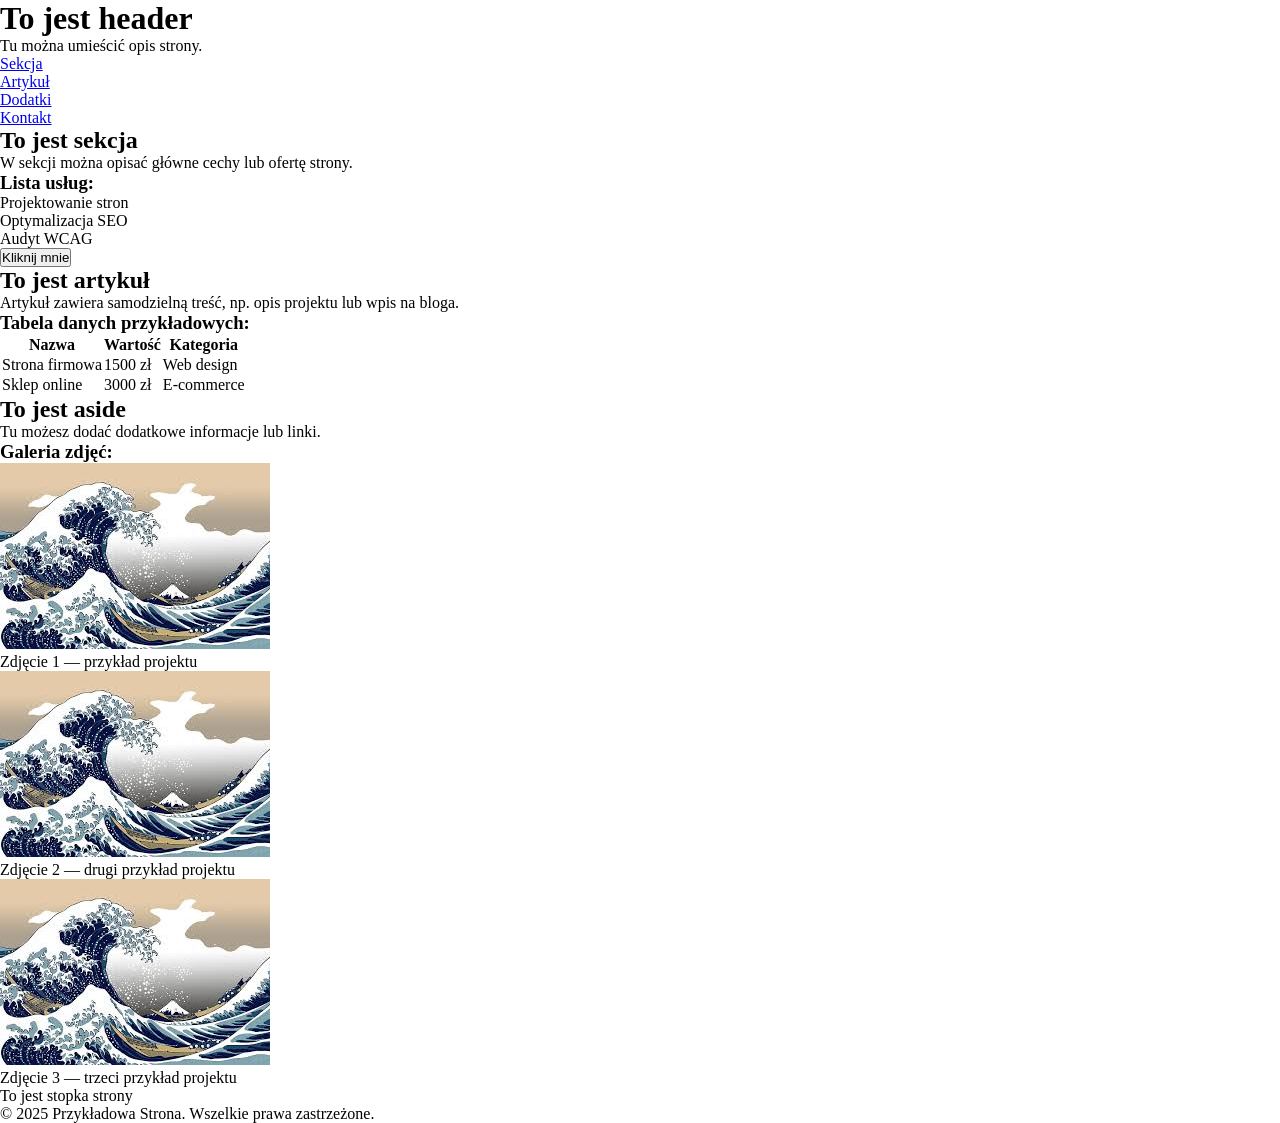
<file: index.html>
<!DOCTYPE html>
<html lang="pl">

<head>
    <meta charset="UTF-8">
    <meta name="viewport" content="width=device-width, initial-scale=1.0">
    <link rel="stylesheet" href="style.css">
    <meta name="description" content="To jest super zadanie">
    <title>Zadanie</title>
</head>

<body class="page">

    <header class="header" role="banner">
        <h1 class="header__title">To jest header</h1>
        <p class="header__subtitle">Tu można umieścić opis strony.</p>
    </header>

    <nav class="nav" role="navigation" aria-label="Główne menu">
        <ul class="nav__list">
            <li class="nav__item"><a href="#section" class="nav__link">Sekcja</a></li>
            <li class="nav__item"><a href="#article" class="nav__link">Artykuł</a></li>
            <li class="nav__item"><a href="#aside" class="nav__link">Dodatki</a></li>
            <li class="nav__item"><a href="#footer" class="nav__link">Kontakt</a></li>
        </ul>
    </nav>

    <main class="main" role="main">

        <section class="section" id="section">
            <h2 class="section__title">To jest sekcja</h2>
            <p class="section__text">W sekcji można opisać główne cechy lub ofertę strony.</p>

            <h3 class="section__subtitle">Lista usług:</h3>
            <ul class="section__list">
                <li class="section__list-item">Projektowanie stron</li>
                <li class="section__list-item">Optymalizacja SEO</li>
                <li class="section__list-item">Audyt WCAG</li>
            </ul>

            <button class="section__button" type="button">Kliknij mnie</button>
        </section>

        <article class="article" id="article">
            <h2 class="article__title">To jest artykuł</h2>
            <p class="article__text">Artykuł zawiera samodzielną treść, np. opis projektu lub wpis na bloga.</p>

            <h3 class="article__subtitle">Tabela danych przykładowych:</h3>
            <table class="article__table">
                <thead>
                    <tr>
                        <th>Nazwa</th>
                        <th>Wartość</th>
                        <th>Kategoria</th>
                    </tr>
                </thead>
                <tbody>
                    <tr>
                        <td>Strona firmowa</td>
                        <td>1500 zł</td>
                        <td>Web design</td>
                    </tr>
                    <tr>
                        <td>Sklep online</td>
                        <td>3000 zł</td>
                        <td>E-commerce</td>
                    </tr>
                </tbody>
            </table>
        </article>

        <aside class="aside" id="aside">
            <h2 class="aside__title">To jest aside</h2>
            <p class="aside__text">Tu możesz dodać dodatkowe informacje lub linki.</p>

            <h3 class="aside__subtitle">Galeria zdjęć:</h3>
            <figure class="aside__gallery">
                <img src="./img/pobrane.jpg" alt="Zdjęcie 1" loading="lazy" class="aside__image" />
                <figcaption>Zdjęcie 1 — przykład projektu</figcaption>
            </figure>

            <figure class="aside__gallery">
                <img src="./img/pobrane.jpg" alt="Zdjęcie 2" loading="lazy" class="aside__image" />
                <figcaption>Zdjęcie 2 — drugi przykład projektu</figcaption>
            </figure>

            <figure class="aside__gallery">
                <img src="./img/pobrane.jpg" alt="Zdjęcie 3" loading="lazy" class="aside__image" />
                <figcaption>Zdjęcie 3 — trzeci przykład projektu</figcaption>
            </figure>
        </aside>

    </main>

    <footer class="page__footer footer" id="footer" role="contentinfo">
        <p class="footer__text">To jest stopka strony</p>
        <p class="footer__copy">© 2025 Przykładowa Strona. Wszelkie prawa zastrzeżone.</p>
    </footer>

</body>

</html>
</file>
<file: style.css>
*,
*::before,
*::after {
	box-sizing: border-box;
	margin: 0;
	padding: 0;
}

html {
	font-size: 62.5%;
	scroll-behavior: smooth;
}

:root {
	--bg-dark: hsl(206 22% 90%);
	--bg: hsl(206 46% 95%);
	--bg-light: hsl(206 100% 100%);

	--text: hsl(206, 62%, 5%);
	--text-light: #e6f4fe;
	--text-secondary: hsl(205, 13%, 28%);

	--primary: #004666;
	--secondary: hsl(33 100% 20%);

	--highlight: hsl(206 100% 100%);
	--border: hsl(206 8% 50%);
	--border-secondary: hsl(206 11% 62%);
	--border-card: solid 1px var(--bg);
	--gradient: linear-gradient(0deg, var(--bg) 95%, var(--bg-light));
	--gradient-hover: linear-gradient(0deg, var(--bg), var(--bg-light));
	--shadow: 0px 4px 4px hsla(0, 0%, 0%, 0.188), 0px 12px 12px hsla(0, 0%, 0%, 0.082);

	--danger: hsl(9 21% 41%);
	--warning: hsl(52 23% 34%);
	--success: hsl(147 19% 36%);
	--info: hsl(217 22% 41%);

	/*https://youtu.be/vvPklRN0Tco?si=0iPC1jXqUBxPClnD --  COLORS TUTORIAL*/
}

body {
	font-size: 1.6rem;
}
</file>
